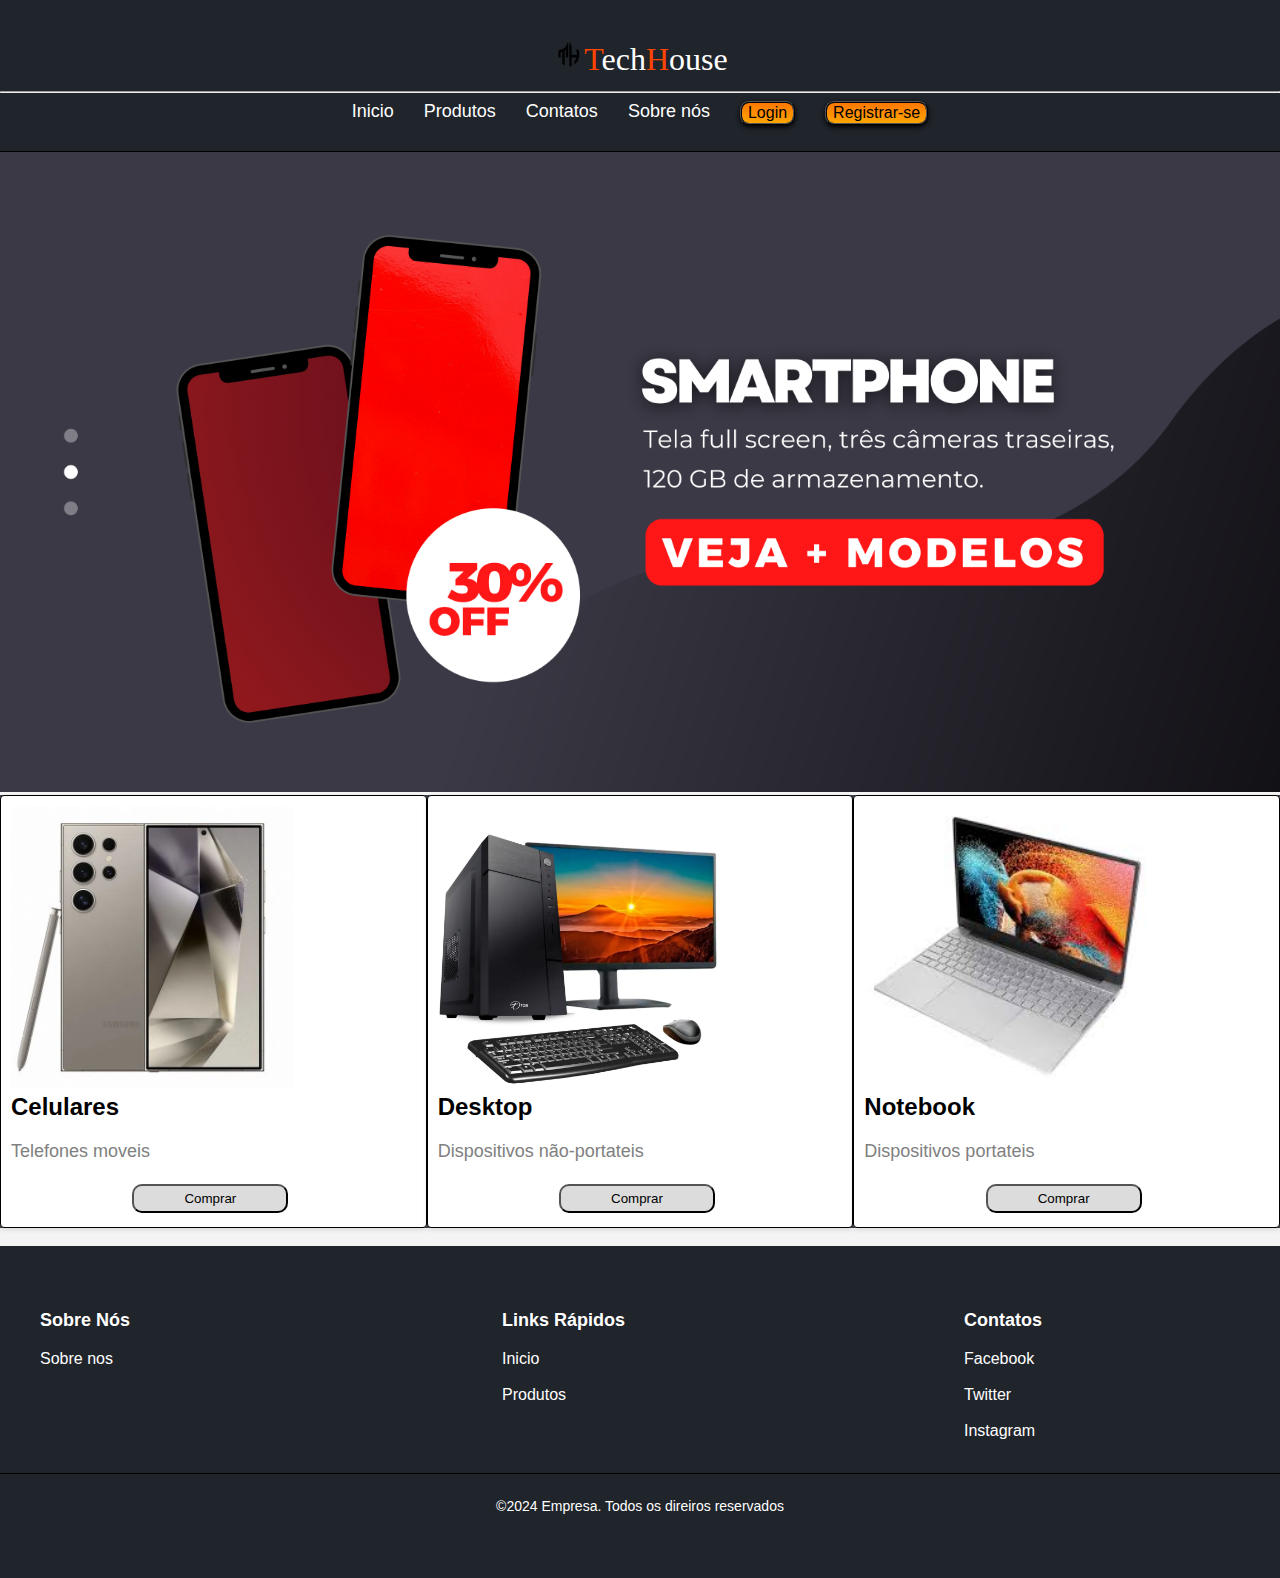
<file: index.html>
<!DOCTYPE html>
<html lang="en">

<head>
    <meta charset="UTF-8">
    <meta name="viewport" content="width=device-width, initial-scale=1.0">
    <title>TechHouse</title>
    <link rel="stylesheet" href="style.css">
    <link rel="shortcut icon" href="icons/favicon.ico" type="image/x-icon">
</head>

<body>
    <main>
        <!--Navegador-->
        <header class="menu" id="inicio">
            <nav>
                <p><img src="icons/favicon-32x32.png" alt="icone"><span style="color: orangered">T</span>ech<span
                        style="color: orangered;">H</span>ouse</p>
                <hr>
                <ul>
                    <li><a href="index.html">Inicio</a></li>
                    <li class="dropdown">
                        <a href="#produtos" class="dropbtn">Produtos</a>
                        <ul class="dropdown-content">
                            <li><a href="#celulares">Celulares</a></li>
                            <li><a href="#computadores">Computadores</a></li>
                            <li><a href="#acessorios">Acessórios</a></li>
                        </ul>
                    </li>
                    <li><a href="#contatos">Contatos</a></li>
                    <li><a href="sobre.html">Sobre nós</a></li>
                    <div class="btns">
                        <li><a href="login.html"><button class="btn-login">Login</button></a></li>
                        <li><a href="cadastro.html"><button class="btn-registro">Registrar-se</button></a></li>
                    </div>
                </ul>
            </nav>
        </header>
        <!--Slider-->
        <div class="slider">
            <div class="slides">
                <div class="slide">
                    <img src="imagens/1.png" alt="Banner 1">
                </div>
                <div class="slide">
                    <img src="imagens/2.png" alt="Banner 2">
                </div>
                <div class="slide">
                    <img src="imagens/Capturar.PNG" alt="Banner 3">
                </div>
            </div>
        </div>
        <!--Cards-->
        <div class="container" id="produtos">
            <div class="card">
                <img src="imagens/celular.webp" alt="">
                <h2>Celulares</h2>
                <p>Telefones moveis</p>
                <a
                    href="https://docs.google.com/document/d/1Id788sMa0EDFTMqhlAEfO64P_ofz_tUZiYRQexCY-oU/edit?pli=1"><button>Comprar</button></a>
            </div>
            <div class="card">
                <img src="imagens/desktop.webp" alt="">
                <h2>Desktop</h2>
                <p>Dispositivos não-portateis</p>
                <button>Comprar</button>
            </div>
            <div class="card">
                <img src="imagens/notebook.jpg" alt="">
                <h2>Notebook</h2>
                <p>Dispositivos portateis</p>
                <button>Comprar</button>
            </div>
        </div>
        <br>
        <!--roda pé-->
        <footer>
            <div class="footer-conteiner">
                <div class="footer-section">
                    <h4>Sobre Nós</h4>
                    <ul>
                        <li><a href="sobre.html">Sobre nos</a></li>
                    </ul>
                </div>
                <div class="footer-section">
                    <h4>Links Rápidos</h4>
                    <ul>
                        <li><a href="#inicio">Inicio</a></li>
                        <li><a href="#produtos">Produtos</a></li>
                    </ul>
                </div>
                <div class="footer-section">
                    <h4>Contatos</h4>
                    <div class="social-links" id="contatos">
                        <ul>
                            <li><a href="https://www.facebook.com/?locale=pt_BR">Facebook</a></li>
                            <li><a href="twitter.com">Twitter</a></li>
                            <li><a href="instagram.com">Instagram</a></li>
                        </ul>
                    </div>
                </div>
            </div>
            <div class="footer-bottom">
                <p>&copy;2024 Empresa. Todos os direiros reservados</p>
            </div>
        </footer>
    </main>
</body>

</html>
</file>
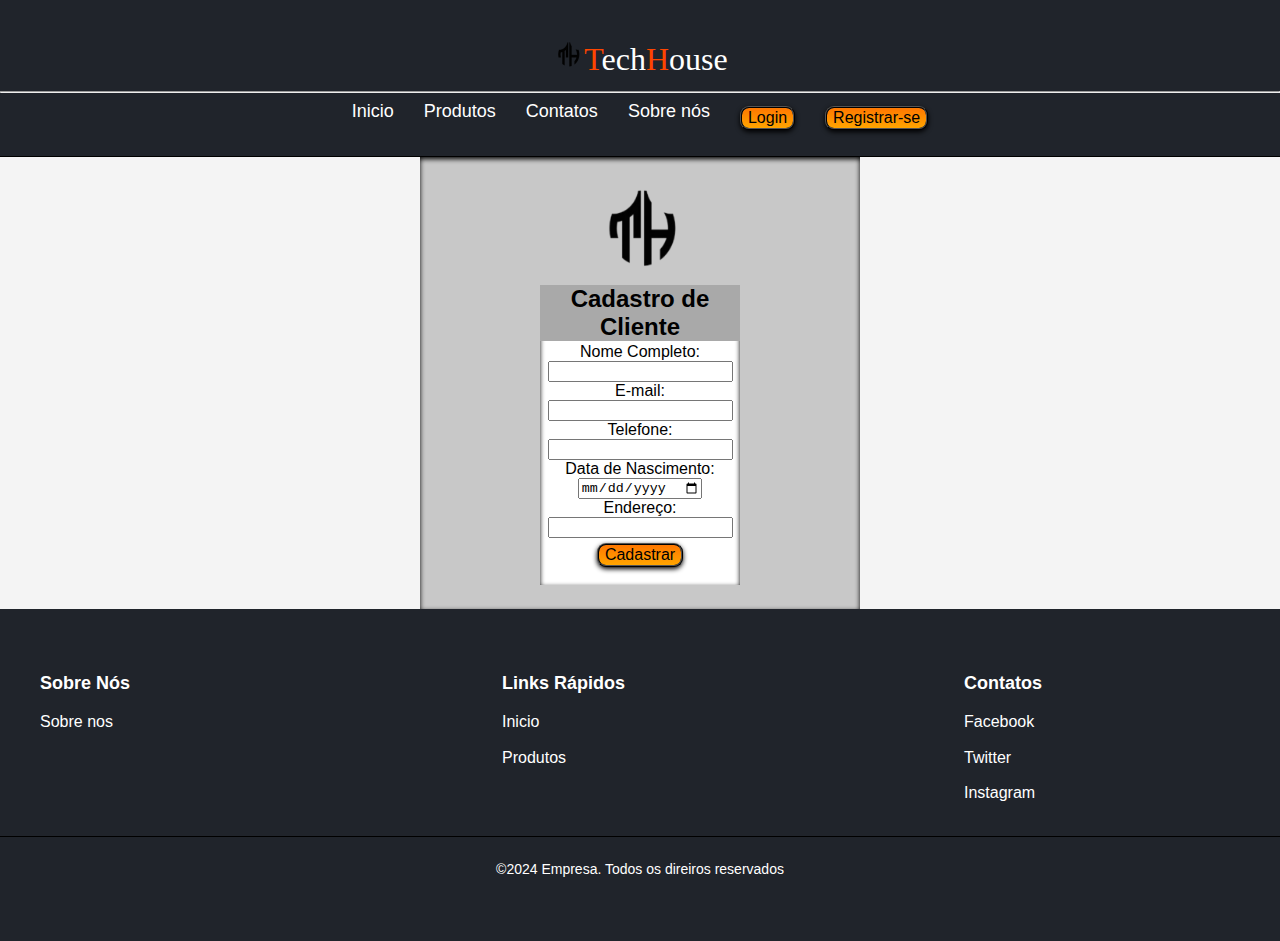
<file: cadastro.html>
<!DOCTYPE html>
<html lang="en">

<head>
    <meta charset="UTF-8">
    <meta name="viewport" content="width=device-width, initial-scale=1.0">
    <title>Document</title>
    <link rel="stylesheet" href="cadastro.css">
</head>

<body>
    <header class="menu" id="inicio">
        <nav>
            <p><img src="icons/favicon-32x32.png" alt="icone"><span style="color: orangered">T</span>ech<span
                    style="color: orangered;">H</span>ouse</p>
            <hr>
            <ul>
                <li><a href="index.html">Inicio</a></li>
                <li class="dropdown">
                    <a href="#produtos" class="dropbtn">Produtos</a>
                    <ul class="dropdown-content">
                        <li><a href="#celulares">Celulares</a></li>
                        <li><a href="#computadores">Computadores</a></li>
                        <li><a href="#acessorios">Acessórios</a></li>
                    </ul>
                </li>
                <li><a href="#contatos">Contatos</a></li>
                <li><a href="sobre.html">Sobre nós</a></li>
                <div class="btns">
                    <li><a href="login.html"><button class="btn-login">Login</button></a></li>
                    <li><a href="registrar.html"><button class="btn-registro">Registrar-se</button></a></li>
                </div>
            </ul>
        </nav>
    </header>
    <div class="container">
        <center><a href="index.html"><img src="icons/android-chrome-512x512.png" alt="" width="25%"></a></center>
        <div class="container2">
            <h2>Cadastro de Cliente</h2>
            <form action="/cadastrar_cliente" method="POST">
                <!-- Campo para o nome completo do cliente --> <label for="nome">Nome Completo:</label>
                <input type="text" id="nome" name="nome" required>
                <!-- Campo para o e-mail do cliente -->
                 <br>
                <label for="email">E-mail:</label>
                <input type="email" id="email" name="email" required>
                <!-- Campo para o telefone do cliente -->
                <label for="telefone">Telefone:</label>
                <input type="tel" id="telefone" name="telefone" required>
                <!-- Campo para a data de nascimento do cliente -->
                <label for="nascimento">Data de Nascimento:</label>
                <input type="date" id="nascimento" name="nascimento" required>
                <!-- Campo para o endereço do cliente -->
                 <br>
                <label for="endereco">Endereço:</label>
                <input type="text" id="endereco" name="endereco" required>
                <!-- Boto de envio do formulario -->
                <button type="submit">Cadastrar</button>
                <br>
                <br>
            </form>
        </div>
    </div>
    <footer>
        <div class="footer-container">
            <div class="footer-section">
                <h4>Sobre Nós</h4>
                <ul>
                    <li><a href="sobre.html">Sobre nos</a></li>
                </ul>
            </div>
            <div class="footer-section">
                <h4>Links Rápidos</h4>
                <ul>
                    <li><a href="#inicio">Inicio</a></li>
                    <li><a href="#produtos">Produtos</a></li>
                </ul>
            </div>
            <div class="footer-section">
                <h4>Contatos</h4>
                <div class="social-links" id="contatos">
                    <ul>
                        <li><a href="https://www.facebook.com/?locale=pt_BR">Facebook</a></li>
                        <li><a href="twitter.com">Twitter</a></li>
                        <li><a href="instagram.com">Instagram</a></li>
                    </ul>
                </div>
            </div>
        </div>
        <div class="footer-bottom">
            <p>&copy;2024 Empresa. Todos os direiros reservados</p>
        </div>
    </footer>
</body>

</html>
</file>
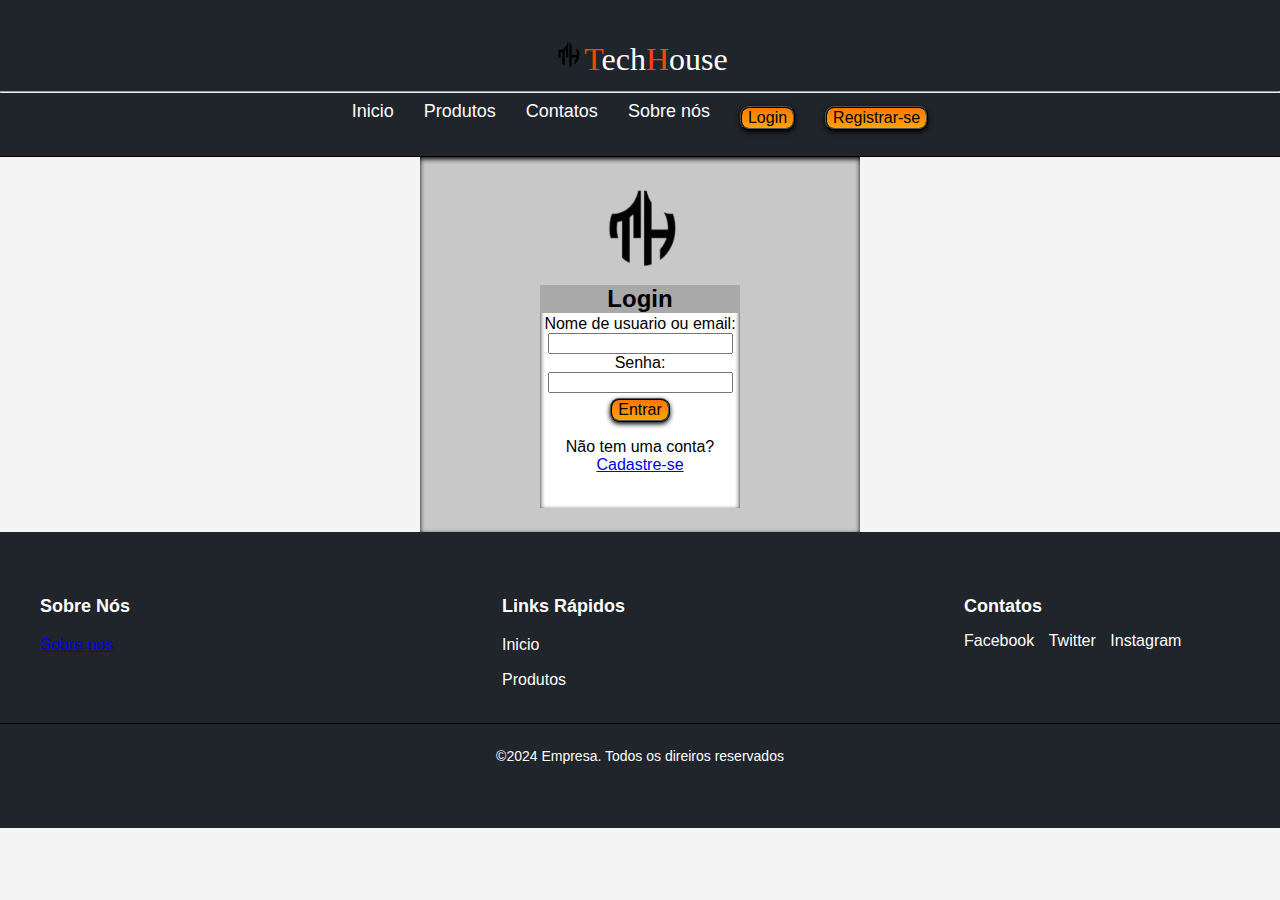
<file: login.html>
<!DOCTYPE html>
<html lang="en">

<head>
    <meta charset="UTF-8">
    <meta name="viewport" content="width=device-width, initial-scale=1.0">
    <title>Login</title>
    <link rel="stylesheet" href="login.css">
    <link rel="shortcut icon" href="icons/favicon.ico" type="image/x-icon">
</head>

<body>
    <main>
        <header class="menu" id="inicio"></header>
        <nav>
            <p><img src="icons/favicon-32x32.png" alt="icone"><span style="color: orangered">T</span>ech<span
                    style="color: orangered;">H</span>ouse
            </p>
            <hr>
            <ul>
                <li><a href="index.html">Inicio</a></li>
                <li class="dropdown">
                    <a href="#produtos" class="dropbtn">Produtos</a>
                    <ul class="dropdown-content">
                        <li><a href="#celulares">Celulares</a></li>
                        <li><a href="#computadores">Computadores</a></li>
                        <li><a href="#acessorios">Acessórios</a></li>
                    </ul>
                </li>
                <li><a href="#contatos">Contatos</a></li>
                <li><a href="sobre.html">Sobre nós</a></li>
                <div class="btns">
                    <li><a href="login.html"><button class="btn-login">Login</button></a></li>
                    <li><a href="cadastro.html"><button class="btn-registro">Registrar-se</button></a></li>
                </div>
            </ul>
        </nav>
        </header>
        <div class="container-login">
            <center><a href="index.html"><img src="icons/android-chrome-512x512.png" alt="" width="25%"></a></center>
            <div class="container-login2">
                <h2>Login</h2>
                <form action="login.html" method="post">
                    <label for="username">Nome de usuario ou email: </label>
                    <br>
                    <input type="text" id="username" name="username" required>
                    <br>
                    <label for="senha">Senha: </label>
                    <br>
                    <input type="password" id="senha" name="senha" required>
                    <br>
                    <button type="submit">Entrar</button>

                    <p>Não tem uma conta?<a href="Cadastro.html"><br>Cadastre-se</a></p>
                    <br>
                </form>
            </div>
        </div>
        <footer>
            <div class="footer-conteiner">
                <div class="footer-section">
                    <h4>Sobre Nós</h4>
                    <ul>
                        <p><a href="sobre.html">Sobre nos</a></p>
                    </ul>
                </div>
                <div class="footer-section">
                    <h4>Links Rápidos</h4>
                    <ul>
                        <li><a href="#inicio">Inicio</a></li>
                        <li><a href="#produtos">Produtos</a></li>
                    </ul>
                </div>
                <div class="footer-section">
                    <h4>Contatos</h4>
                    <div class="social-links" id="contatos">
                        <a href="https://www.facebook.com/?locale=pt_BR">Facebook</a>
                        <a href="twitter.com">Twitter</a>
                        <a href="instagram.com">Instagram</a>
                    </div>
                </div>
            </div>
            <div class="footer-bottom">
                <p>&copy;2024 Empresa. Todos os direiros reservados</p>
            </div>
        </footer>
    </main>
</body>

</html>
</file>
<file: style.css>
/*Estilo de pagina*/
body {
    font-family: Arial, sans-serif;
    background-color: #f4f4f4;
    margin: 0;
    padding: 0;
    border: 0;
    display: center;
    justify-content: center;
    align-items: center;
    height: 100%;
    min-width: 768px;
    max-width: 2048px;
}

/*navegador*/
nav {
    background-color: rgb(32, 36, 43);
    padding: 2% 0;
    border-bottom: 1px solid black;
    flex: 1;
    display: center;
}
nav p{
    font-size: 200%;
    font-family: cursive;
    color: white;
    text-align: center;
    margin: 1%;
}

nav ul {
    list-style-type: none;
    margin: 0;
    padding: 0;
    display: flex;
    justify-content: center;
}

nav ul li {
    position: relative;
    margin: 0 15px;
}

nav ul li a {
    color: white;
    text-decoration: none;
    font-size: 18px;
    transition: color 0.3s;

}
.btn-login{
    border-radius: 9px;
    border-style: ridge;
    background-image: linear-gradient(rgb(255, 119, 0),orange);
    font-size: 16px;
    box-shadow: 0px 2px 5px rgb(0, 0, 2);
    transition: 0.3s;
}
.btn-login:hover{
    background-image: linear-gradient(orange, rgb(255, 119, 0));  
    font-size: 18px;
}
.btn-registro{
    border-radius: 9px;
    border-style: ridge;
    background-image: linear-gradient(rgb(255, 119, 0),orange);
    font-size: 16px;
    box-shadow: 0px 2px 5px rgb(0, 0, 2);
    transition: 0.3s;
}
.btn-registro:hover{
    background-image: linear-gradient(orange, rgb(255, 119, 0)); 
    font-size: 18px; 
}
.btns {
    display: flex;
    
}

nav ul li a:hover {
    color: orangered;
}

nav ul li .dropdown-content {
    display: none;
    position: absolute;
    background-color: gray;
    box-shadow: 0px 8px 16px 0px rgba(207, 140, 140, 0.2);
    z-index: 1;
    min-width: 160px;
    padding: 10px;
}

nav ul li .dropdown-content li {
    margin: 0;
    text-align: center;
}

nav ul li .dropdown-content li a {
    padding: 0px 20px;
}

nav ul li .dropdown-content li a:hover {
    background-color: rgb(86, 86, 86);
}

nav ul li:hover .dropdown-content {
    display: block;
}

/*fim do navegador*/

/*Slider*/
.slider {
    width: 100%;
    max-width: 8000px;
    margin: 0 auto;
    overflow: hidden;
    position: relative;
}

.slides {
    display: flex;
    width: 100%;
    animation: slideAnimation 9s infinite;
}

.slide {
    width: 100%;
    flex-shrink: 0;
}

@keyframes slideAnimation {
    0% {
        transform: translateX(0);
    }
    33% {
        transform: translateX(-100%);
    }
    66% {
        transform: translateX(-200%);
    }
    100% {
        transform: translateX(0);
    }
}

.slide img {
    width: 100%;
    display: block;
}
/*fim do slider*/
/*cards*/
.container{
    display: flex;
    justify-content: center;
    align-items: center;
    width: 100%;
    height: 100%;
    background-color: rgb(66, 73, 85);


}
.card{
    background-color: white;
    border: 1px solid black;
    border-radius: 4px;
    padding: 10px;
    box-shadow: 0 2px 5px rgba(0, 0, 0, 0.1);
    flex: 1;
    min-height: 260px;
}
.card h2{
    margin-top: 0;
    font-size: 1.5em;
    color: black;
}
.card p{
    font-size: 18px;
    color: gray;
}
.card button{
    border-radius: 10px;
    padding: 5px 50px;
    margin: 1% 30%;
    transition: 0.3s;
    background-color: gainsboro;
}
.card button:hover{
    font-size: 14px;
    background-color: aliceblue;
}
.card img{
    transition: all 0.6s;
    width: 70%;
}
.card img:hover{
    transition: all 0.3s;
    transform: translateY(-5%)
}

/*footer*/
footer {
    background-color: rgb(32, 36, 43);
    color: white;
    padding: 40px 0;
    font-family: Arial, Helvetica, sans-serif;
}

.footer-conteiner {
    display: flex;
    justify-content: space-between;
    flex-wrap: wrap;
    max-width: 1200px;
    margin: 0 auto;
    padding: 0px 20px;
}

.footer-section {
    flex-basis: 23%;
    margin-bottom: 20px;
}

.footer-section h4 {
    margin-bottom: 15px;
    font-size: 18px;
    color: white;
}

.footer-section p,
.footer-section ul {
    margin: 0;
    padding: 0;
    line-height: 1.6;
}

.footer-section ul {
    list-style-type: none;
}

.footer-section ul li {
    margin-bottom: 10px;
}

.footer-section ul li a {
    color: white;
    text-decoration: none;
    transition: 0.2s;
}

.footer-section ul li a:hover {
    color: orangered;
}

.social-links a {
    display: inline-block;
    margin-right: 10px;
    color: white;
    text-decoration: none;
    transition: color 0.2s;
}

.social-links a:hover {
    color: orangered;
}

.footer-bottom {
    text-align: center;
    margin-top: 20px;
    padding: 10px 0;
    border-top: 1px solid black;
    font-size: 14px;
}

.footer-bottom {
    margin: 0;
}

/*fim do footer*/
</file>
<file: cadastro.css>
body {
    font-family: Arial, sans-serif;
    background-color: #f4f4f4;
    margin: 0;
    padding: 0;
    display: center;
    justify-content: center;
    align-items: center;
    height: 100%;
    min-width: 768px;
    max-width: 2048px;
}
nav {
    background-color: rgb(32, 36, 43);
    padding: 2% 0;
    border-bottom: 1px solid black;
    flex: 1;
    display: center;
}
nav p{
    font-size: 200%;
    font-family: cursive;
    color: white;
    text-align: center;
    margin: 1%;
}

nav ul {
    list-style-type: none;
    margin: 0;
    padding: 0;
    display: flex;
    justify-content: center;
}

nav ul li {
    position: relative;
    margin: 0 15px;
}

nav ul li a {
    color: white;
    text-decoration: none;
    font-size: 18px;
    transition: color 0.3s;

}
.btn-login{
    border-radius: 9px;
    border-style: ridge;
    background-image: linear-gradient(rgb(255, 119, 0),orange);
    font-size: 16px;
    box-shadow: 0px 2px 5px rgb(0, 0, 2);
    transition: 0.3s;
}
.btn-login:hover{
    background-image: linear-gradient(orange, rgb(255, 119, 0));  
    font-size: 18px;
}
.btn-registro{
    border-radius: 9px;
    border-style: ridge;
    background-image: linear-gradient(rgb(255, 119, 0),orange);
    font-size: 16px;
    box-shadow: 0px 2px 5px rgb(0, 0, 2);
    transition: 0.3s;
}
.btn-registro:hover{
    background-image: linear-gradient(orange, rgb(255, 119, 0)); 
    font-size: 18px; 
}
.btns {
    display: flex;
    
}

nav ul li a:hover {
    color: orangered;
}

nav ul li .dropdown-content {
    display: none;
    position: absolute;
    background-color: gray;
    box-shadow: 0px 8px 16px 0px rgba(207, 140, 140, 0.2);
    z-index: 1;
    min-width: 160px;
    padding: 10px;
}

nav ul li .dropdown-content li {
    margin: 0;
    text-align: center;
}

nav ul li .dropdown-content li a {
    padding: 0px 20px;
}

nav ul li .dropdown-content li a:hover {
    background-color: rgb(86, 86, 86);
}

nav ul li:hover .dropdown-content {
    display: block;
}
.container{
    width: 100%;
    max-width: 400px;
    margin: 0 auto;
    padding: 20px;
    box-shadow: 0px 2px 5px inset;
    flex: 1;
    text-align: center;
    background-color: rgb(200, 200, 200);
}


.container h2{
    text-align: center;
    background-color: darkgrey;
    margin: 1% 0%
}
.container .container2{
    background-color: white;
    margin: 1% 25%;
    box-shadow: 0px 2px 5px inset;
}

button{
    border-radius: 9px;
    border-style: ridge;
    background-image: linear-gradient(rgb(255, 119, 0),orange);
    font-size: 16px;
    box-shadow: 0px 2px 5px rgb(0, 0, 2);
    transition: 0.3s;
    margin-top: 5px;
}
button:hover{
    background-image: linear-gradient(orange, rgb(255, 119, 0));  
    font-size: 18px;
}
footer {
    background-color: rgb(32, 36, 43);
    color: white;
    padding: 40px 0;
    font-family: Arial, Helvetica, sans-serif;
}

.footer-container {
    display: flex;
    justify-content: space-between;
    flex-wrap: wrap;
    max-width: 1200px;
    margin: 0 auto;
    padding: 0px 20px;
}

.footer-section {
    flex-basis: 23%;
    margin-bottom: 20px;
}

.footer-section h4 {
    margin-bottom: 15px;
    font-size: 18px;
    color: white;
}

.footer-section p,
.footer-section ul {
    margin: 0;
    padding: 0;
    line-height: 1.6;
}

.footer-section ul {
    list-style-type: none;
}

.footer-section ul li {
    margin-bottom: 10px;
}

.footer-section ul li a {
    color: white;
    text-decoration: none;
    transition: 0.2s;
}

.footer-section ul li a:hover {
    color: orangered;
}

.social-links a {
    display: inline-block;
    margin-right: 10px;
    color: white;
    text-decoration: none;
    transition: color 0.2s;
}

.social-links a:hover {
    color: orangered;
}

.footer-bottom {
    text-align: center;
    margin-top: 20px;
    padding: 10px 0;
    border-top: 1px solid black;
    font-size: 14px;
}

.footer-bottom {
    margin: 0;
}
</file>
<file: login.css>
body {
    font-family: Arial, sans-serif;
    background-color: #f4f4f4;
    margin: 0;
    padding: 0;
    display: center;
    justify-content: center;
    align-items: center;
    height: 100%;
    min-width: 768px;
    max-width: 2048px;
}

/*navegador*/
nav {
    background-color: rgb(32, 36, 43);
    padding: 2% 0;
    border-bottom: 1px solid black;
    flex: 1;
    display: center;
}
nav p{
    font-size: 200%;
    font-family: cursive;
    color: white;
    text-align: center;
    margin: 1%;
}

nav ul {
    list-style-type: none;
    margin: 0;
    padding: 0;
    display: flex;
    justify-content: center;
}

nav ul li {
    position: relative;
    margin: 0 15px;
}

nav ul li a {
    color: white;
    text-decoration: none;
    font-size: 18px;
    transition: color 0.3s;

}
.btn-login{
    border-radius: 9px;
    border-style: ridge;
    background-image: linear-gradient(rgb(255, 119, 0),orange);
    font-size: 16px;
    box-shadow: 0px 2px 5px rgb(0, 0, 2);
    transition: 0.3s;
}
.btn-login:hover{
    background-image: linear-gradient(orange, rgb(255, 119, 0));  
    font-size: 18px;
}
.btn-registro{
    border-radius: 9px;
    border-style: ridge;
    background-image: linear-gradient(rgb(255, 119, 0),orange);
    font-size: 16px;
    box-shadow: 0px 2px 5px rgb(0, 0, 2);
    transition: 0.3s;
}
.btn-registro:hover{
    background-image: linear-gradient(orange, rgb(255, 119, 0)); 
    font-size: 18px; 
}
.btns {
    display: flex;
    
}

nav ul li a:hover {
    color: orangered;
}

nav ul li .dropdown-content {
    display: none;
    position: absolute;
    background-color: gray;
    box-shadow: 0px 8px 16px 0px rgba(207, 140, 140, 0.2);
    z-index: 1;
    min-width: 160px;
    padding: 10px;
}

nav ul li .dropdown-content li {
    margin: 0;
    text-align: center;
}

nav ul li .dropdown-content li a {
    padding: 0px 20px;
}

nav ul li .dropdown-content li a:hover {
    background-color: rgb(86, 86, 86);
}

nav ul li:hover .dropdown-content {
    display: block;
}
.container-login{
    width: 100%;
    max-width: 400px;
    margin: 0 auto;
    padding: 20px;
    box-shadow: 0px 2px 5px inset;
    flex: 1;
    text-align: center;
    background-color: rgb(200, 200, 200);
}


.container-login h2{
    text-align: center;
    background-color: darkgrey;
    margin: 1% 0%
}
.container-login .container-login2{
    background-color: white;
    margin: 1% 25%;
    box-shadow: 0px 2px 5px inset;
}

button{
    border-radius: 9px;
    border-style: ridge;
    background-image: linear-gradient(rgb(255, 119, 0),orange);
    font-size: 16px;
    box-shadow: 0px 2px 5px rgb(0, 0, 2);
    transition: 0.3s;
    margin-top: 5px;
}
button:hover{
    background-image: linear-gradient(orange, rgb(255, 119, 0));  
    font-size: 18px;
}
footer {
    background-color: rgb(32, 36, 43);
    color: white;
    padding: 40px 0;
    font-family: Arial, Helvetica, sans-serif;
}

.footer-conteiner {
    display: flex;
    justify-content: space-between;
    flex-wrap: wrap;
    max-width: 1200px;
    margin: 0 auto;
    padding: 0px 20px;
}

.footer-section {
    flex-basis: 23%;
    margin-bottom: 20px;
}

.footer-section h4 {
    margin-bottom: 15px;
    font-size: 18px;
    color: white;
}

.footer-section p,
.footer-section ul {
    margin: 0;
    padding: 0;
    line-height: 1.6;
}

.footer-section ul {
    list-style-type: none;
}

.footer-section ul li {
    margin-bottom: 10px;
}

.footer-section ul li a {
    color: white;
    text-decoration: none;
    transition: 0.2s;
}

.footer-section ul li a:hover {
    color: black;
}

.social-links a {
    display: inline-block;
    margin-right: 10px;
    color: white;
    text-decoration: none;
    transition: color 0.2s;
}

.social-links a:hover {
    color: black;
}

.footer-bottom {
    text-align: center;
    margin-top: 20px;
    padding: 10px 0;
    border-top: 1px solid black;
    font-size: 14px;
}

.footer-bottom {
    margin: 0;
}
</file>
